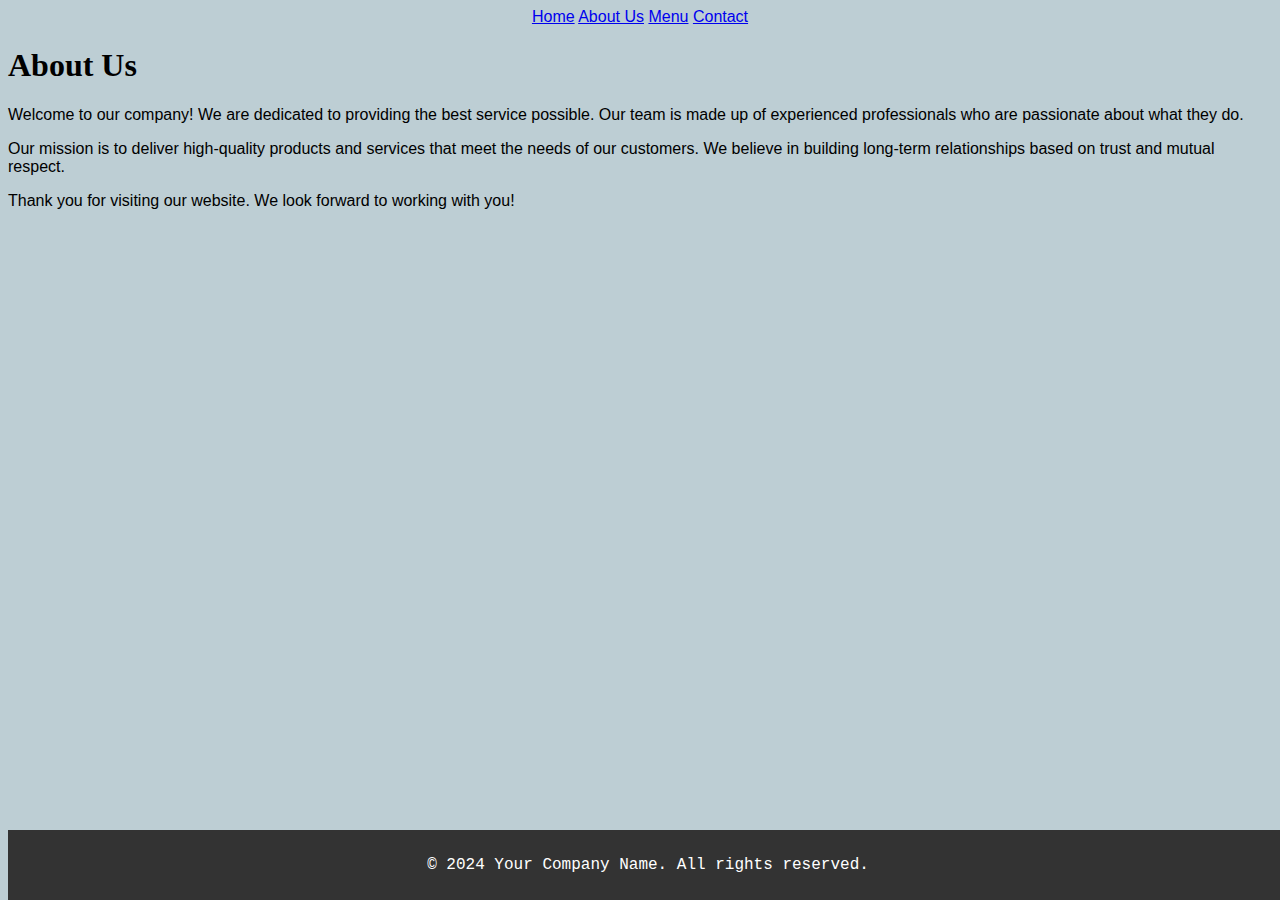
<file: AboutUs.html>
<!DOCTYPE html>
<html lang="en">
<head>
    <meta charset="UTF-8">
    <meta name="viewport" content="width=device-width, initial-scale=1.0">
    <title>About Us</title>
    <!--  Stylesheet -->
    <link rel="stylesheet" href="style.css">
</head>
<body>
    <header>
        <a href="index.html">Home</a>
        <a href="AboutUs.html">About Us</a>
       <a href="MenuPage.html">Menu</a>
       <a href="ContactPage.html">Contact</a>
    </header>
    <main>
        <section>
            <h1>About Us</h1>
            <p>Welcome to our company! We are dedicated to providing the best service possible. Our team is made up of experienced professionals who are passionate about what they do.</p>
            <p>Our mission is to deliver high-quality products and services that meet the needs of our customers. We believe in building long-term relationships based on trust and mutual respect.</p>
            <p>Thank you for visiting our website. We look forward to working with you!</p>
        </section>
    </main>
    <footer>
        <p>&copy; 2024 Your Company Name. All rights reserved.</p>
    </footer>
</body>
</html>
</file>
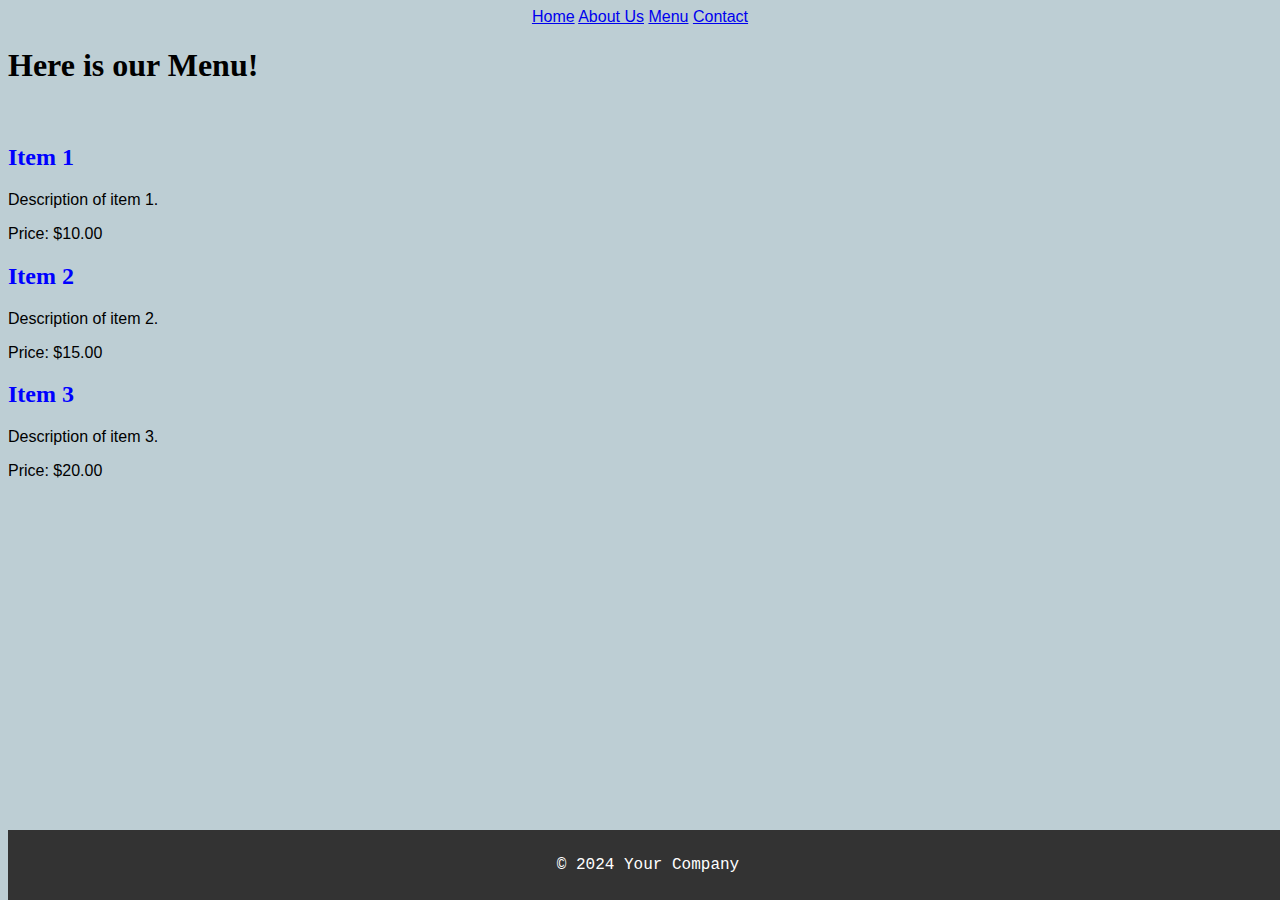
<file: MenuPage.html>
<!DOCTYPE html>
<html lang="en">
<head>
    <meta charset="UTF-8">
    <meta name="viewport" content="width=device-width, initial-scale=1.0">
    <title>Menu Page</title>
    <!--  Stylesheet -->
    <link rel="stylesheet" href="style.css">
</head>
<body>
    <header>
        <a href="index.html">Home</a>
        <a href="AboutUs.html">About Us</a>
       <a href="MenuPage.html">Menu</a>
       <a href="ContactPage.html">Contact</a>
    </header>
    <main>
        <h1>Here is our Menu!</h1>
        <br>
        <!-- Add your menu items here -->
        <div class="menu-item">
            <h2>Item 1</h2>
            <p>Description of item 1.</p>
            <p>Price: $10.00</p>
        </div>
        <div class="menu-item">
            <h2>Item 2</h2>
            <p>Description of item 2.</p>
            <p>Price: $15.00</p>
        </div>
        <div class="menu-item">
            <h2>Item 3</h2>
            <p>Description of item 3.</p>
            <p>Price: $20.00</p>
        </div>
    </main>
    <footer>
        <p>&copy; 2024 Your Company</p>
    </footer>
</body>
</html></html>
</file>
<file: style.css>
body {
    background: rgb(189, 206, 212);
}

h2{
    color: blue;
}
header {
    text-align: center;
}
h3{
    font-style: italic;
}


nav {
    background-color: #333;
    overflow: hidden;
}

nav a {
    float: left;
    display: block;
    color: white;
    text-align: center;
    padding: 14px 16px;
    text-decoration: none;
}

nav a:hover {
    background-color: #ddd;
    color: black;
}

footer {
    background-color: #333;
    color: white;
    text-align: center;
    padding: 10px 0;
    position: fixed;
    width: 100%;
    bottom: 0;
}

.container {
    max-width: 1200px;
    margin: 0 auto;
    padding: 20px;
}

.card {
    background: white;
    padding: 20px;
    margin: 20px 0;
    box-shadow: 0 4px 8px rgba(0, 0, 0, 0.1);
    border-radius: 8px;
}

button {
    background-color: #4CAF50;
    color: white;
    padding: 10px 20px;
    border: none;
    border-radius: 4px;
    cursor: pointer;
}

button:hover {
    background-color: #45a049;
}

body {
    font-family: Arial, sans-serif;
}

h1, h2, h3, h4, h5, h6 {
    font-family: 'Georgia', serif;
}

nav a {
    font-family: 'Verdana', sans-serif;
}

footer {
    font-family: 'Courier New', monospace;
}
</file>
